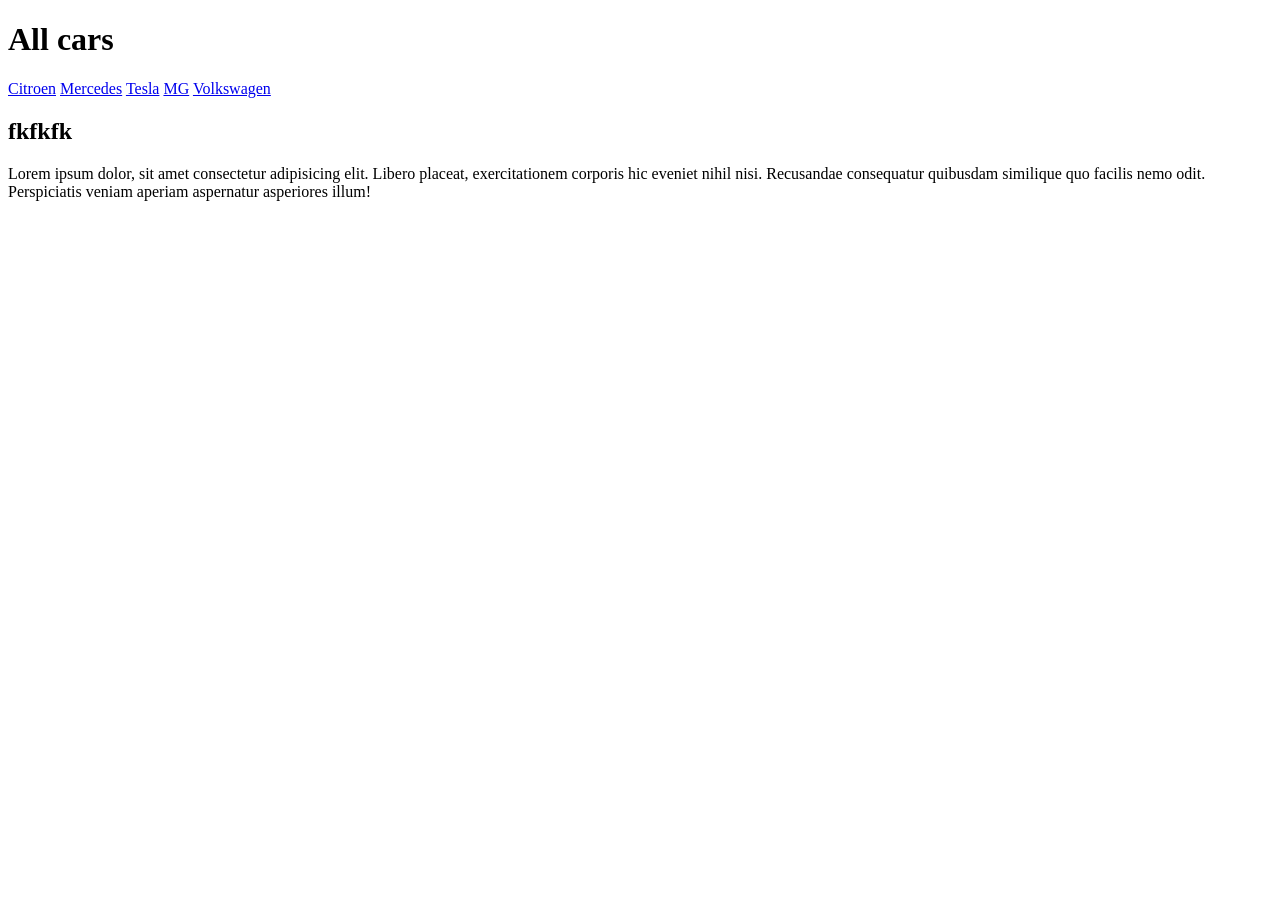
<file: index.html>
<!DOCTYPE html>
<html lang="da">

<head>
    <meta charset="utf-8">
    <meta name="viewport" content="width=device-width, initial-scale=1.0">
    <title></title>

</head>

<body>
    <H1>All cars</H1>
    <a href="citroen.html">Citroen</a>
    <a href="mercedes.html">Mercedes</a>
    <a href="tesla.html">Tesla</a>
    <a href="mg.html">MG</a>
    <a href="volkswagen.html">Volkswagen</a>
    <h2>fkfkfk</h2>

    <p>Lorem ipsum dolor, sit amet consectetur adipisicing elit. Libero placeat, exercitationem corporis hic eveniet
        nihil nisi. Recusandae consequatur quibusdam similique quo facilis nemo odit. Perspiciatis veniam aperiam
        aspernatur asperiores illum!</p>


</body>

</html>
</file>
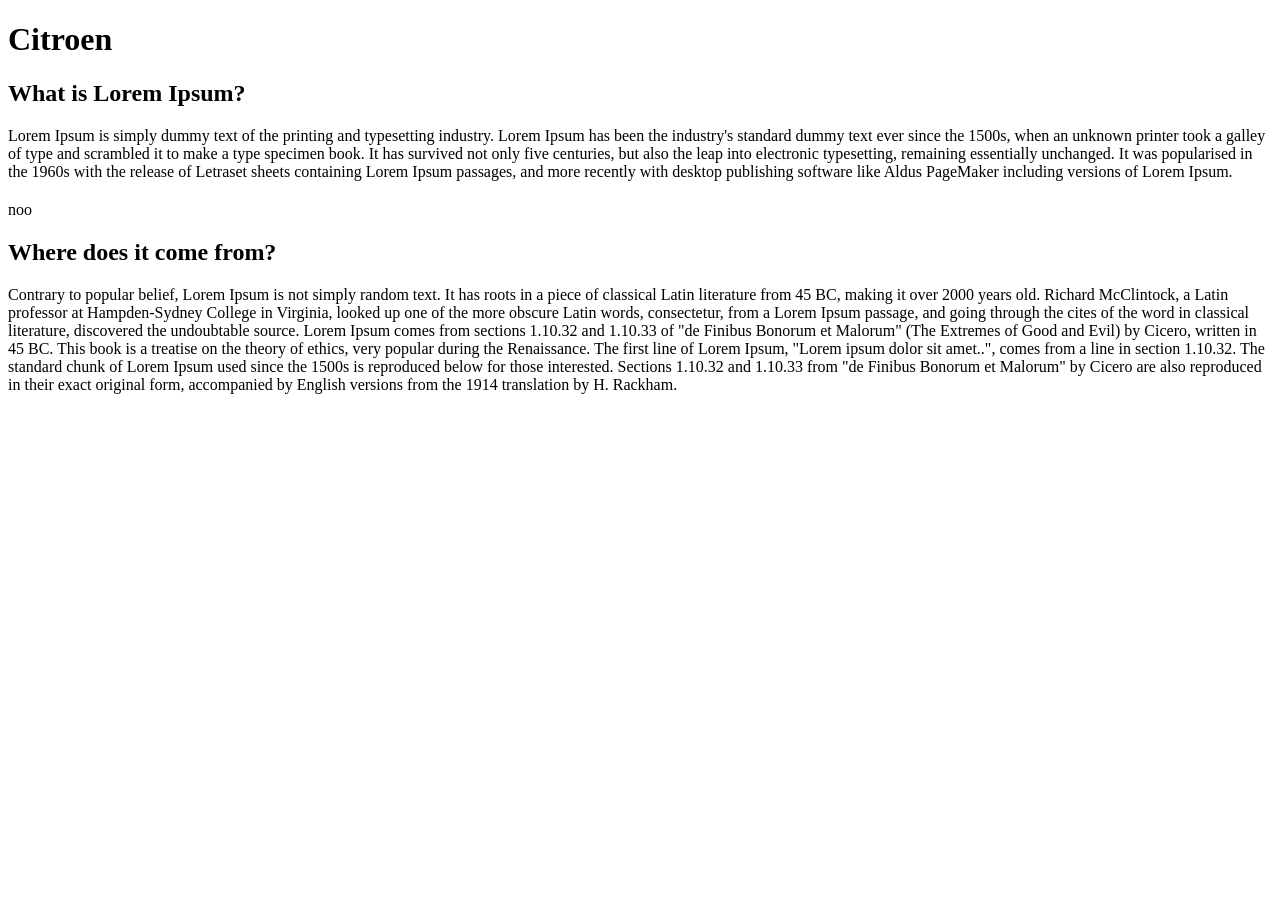
<file: citroen.html>
<!DOCTYPE html>
<html lang="da">

<head>
    <meta charset="utf-8">
    <meta name="viewport" content="width=device-width, initial-scale=1.0">
    <title></title>


</head>

<body>
    <h1>Citroen</h1>
    <div class="hej">
        <h2>What is Lorem Ipsum?</h2>
        <p>Lorem Ipsum is simply dummy text of the printing and typesetting industry. Lorem Ipsum has been the
            industry's standard
            dummy text ever since the 1500s, when an unknown printer took a galley of type and scrambled it to make a
            type specimen
            book. It has survived not only five centuries, but also the leap into electronic typesetting, remaining
            essentially
            unchanged. It was popularised in the 1960s with the release of Letraset sheets containing Lorem Ipsum
            passages, and more
            recently with desktop publishing software like Aldus PageMaker including versions of Lorem Ipsum.</p>
    </div>
    <h2></h2>
    <p>noo</p>

    <h2>Where does it come from?</h2>
    <p>Contrary to popular belief, Lorem Ipsum is not simply random text. It has roots in a piece of classical Latin
        literature
        from 45 BC, making it over 2000 years old. Richard McClintock, a Latin professor at Hampden-Sydney College in
        Virginia,
        looked up one of the more obscure Latin words, consectetur, from a Lorem Ipsum passage, and going through the
        cites of
        the word in classical literature, discovered the undoubtable source. Lorem Ipsum comes from sections 1.10.32 and
        1.10.33
        of "de Finibus Bonorum et Malorum" (The Extremes of Good and Evil) by Cicero, written in 45 BC. This book is a
        treatise
        on the theory of ethics, very popular during the Renaissance. The first line of Lorem Ipsum, "Lorem ipsum dolor
        sit
        amet..", comes from a line in section 1.10.32.

        The standard chunk of Lorem Ipsum used since the 1500s is reproduced below for those interested. Sections
        1.10.32 and
        1.10.33 from "de Finibus Bonorum et Malorum" by Cicero are also reproduced in their exact original form,
        accompanied by
        English versions from the 1914 translation by H. Rackham.</p>

</body>

</html>
</file>
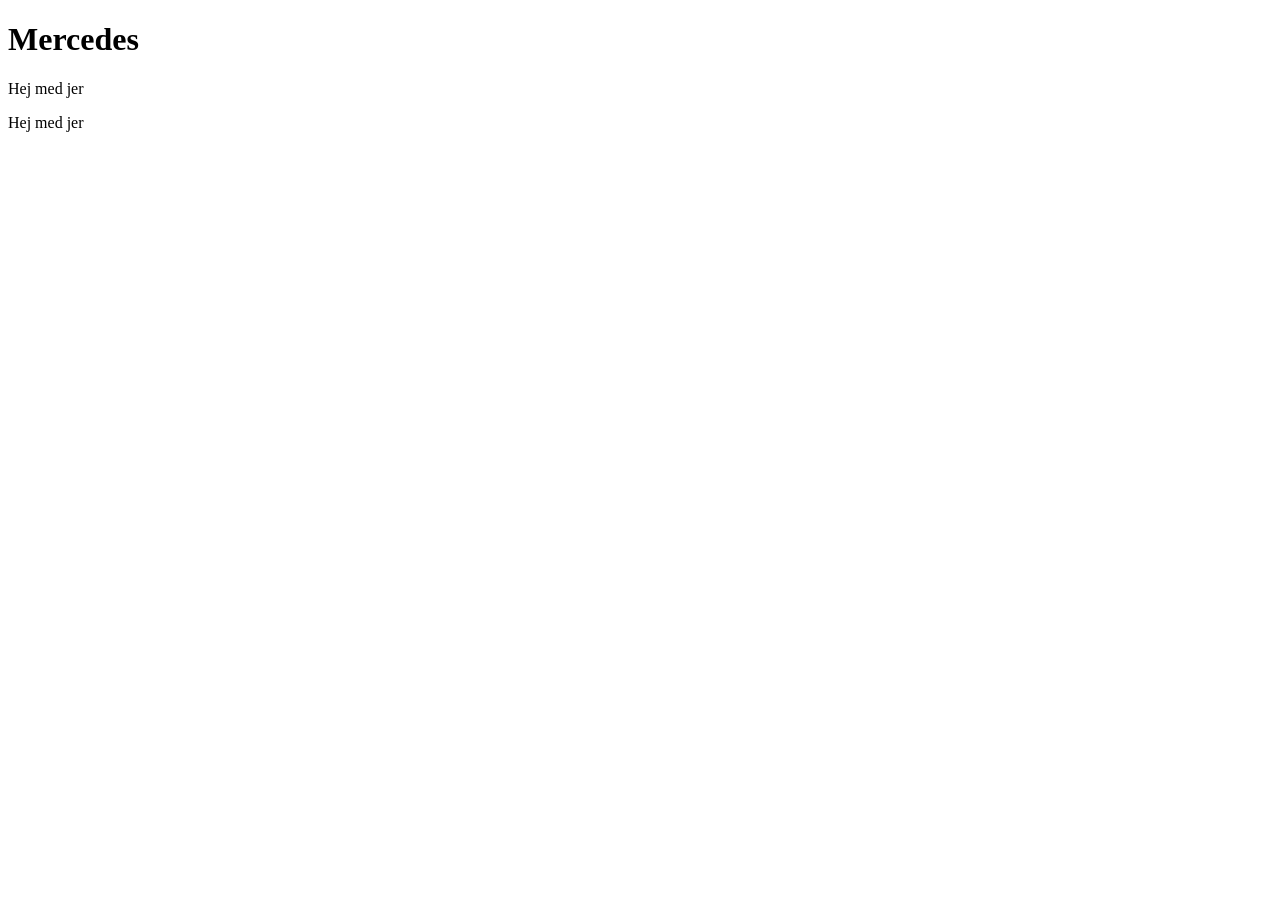
<file: mercedes.html>
<!DOCTYPE html>
<html lang="da">

<head>
    <meta charset="utf-8">
    <meta name="viewport" content="width=device-width, initial-scale=1.0">
    <title></title>


</head>

<body>
    <h1>Mercedes</h1>
    <p>Hej med jer</p>
    <p>Hej med jer</p>

</body>

</html>
</file>
